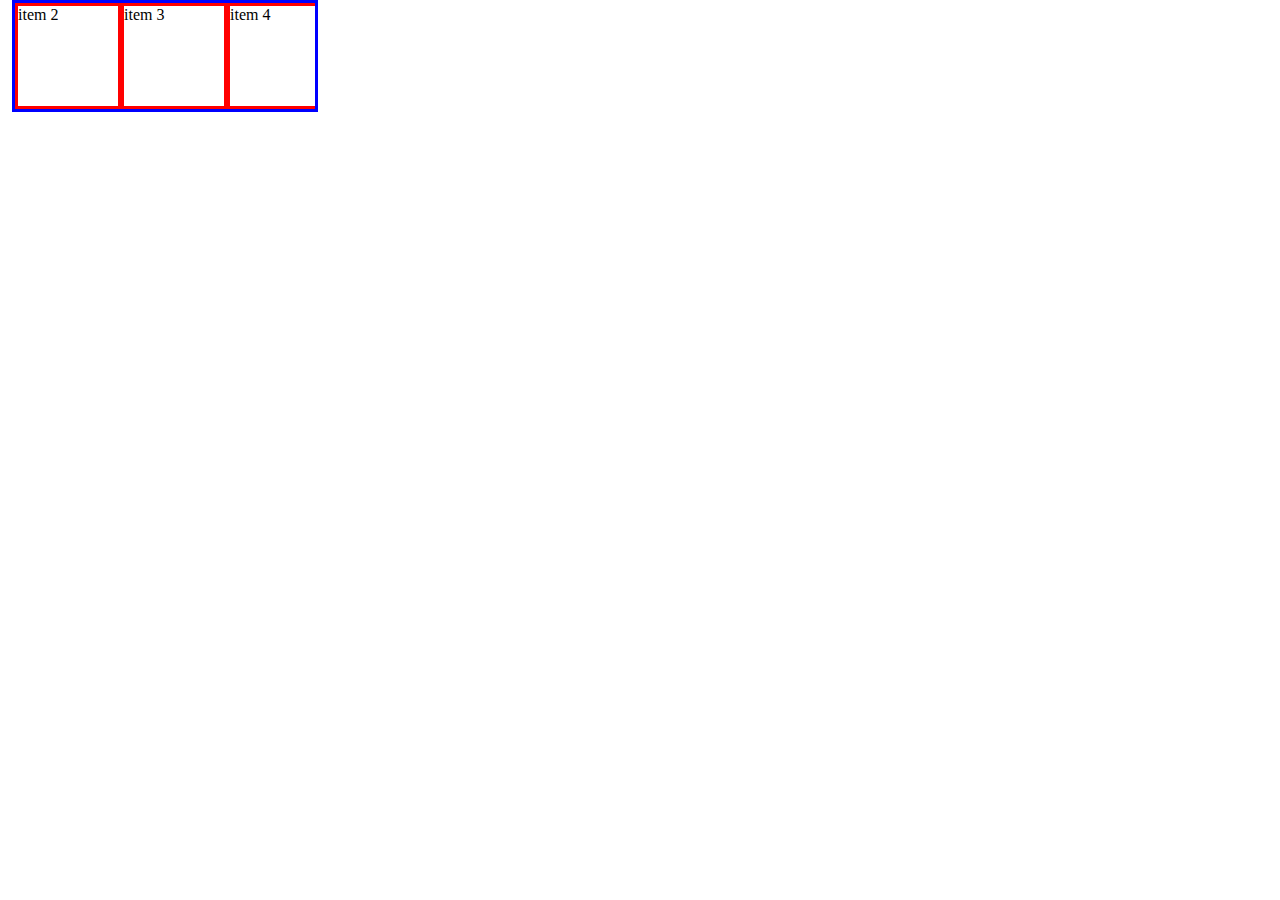
<file: index.html>
<!DOCTYPE html>
<html>
<head>
<link rel="stylesheet" type="text/css" href="stylesheet.css">
</head>
<body>

  <div class="horizontal-scroll-wrapper squares">
    <div>item 1</div>
    <div>item 2</div>
    <div>item 3</div>
    <div>item 4</div>
    <div>item 5</div>
    <div>item 6</div>
    <div>item 7</div>
    <div>item 8</div>
  </div>

</body>
</html>
</file>
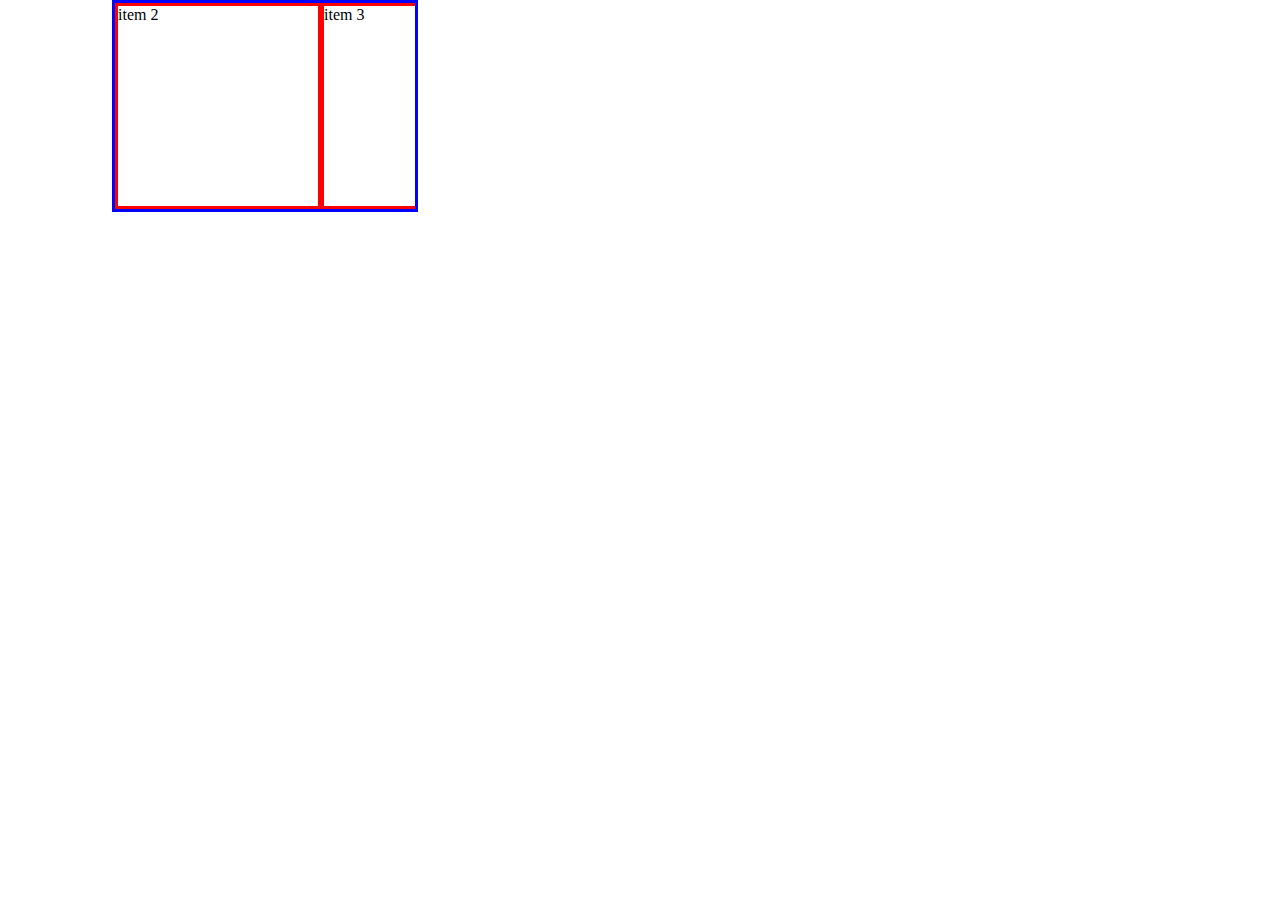
<file: docs/index.html>
<!DOCTYPE html>
<html>
<head>
<link rel="stylesheet" type="text/css" href="stylesheet.css">
<title>Intento 1</title>
</head>
<body>

  <div class="horizontal-scroll-wrapper squares">
    <div>item 1</div>
    <div>item 2</div>
    <div>item 3</div>
    <div>item 4</div>
    <div>item 5</div>
    <div>item 6</div>
    <div>item 7</div>
    <div>item 8</div>
  </div>

</body>
</html>
</file>
<file: stylesheet.css>
* {
  margin: 0;
}

.horizontal-scroll-wrapper {
  width: 106px;
  height: 300px;
  overflow-y: auto;
  overflow-x: hidden;
  border-color: blue;
  border-style: solid;
  transform: rotate(-90deg) translateY(-100px);
  transform-origin: right top;
}

.horizontal-scroll-wrapper > div {
  width: 100px;
  height: 100px;
  border-color: red;
  border-style: solid;
  transform: rotate(90deg);
  transform-origin: right top;
}
</file>
<file: docs/stylesheet.css>
* {
  margin: 0;
}

.horizontal-scroll-wrapper {
  width: 206px;
  height: 300px;
  overflow-y: auto;
  overflow-x: hidden;
  border-color: blue;
  border-style: solid;
  transform: rotate(-90deg) translateY(-100px);
  transform-origin: right top;
}

.horizontal-scroll-wrapper > div {
  width: 200px;
  height: 200px;
  border-color: red;
  border-style: solid;
  transform: rotate(90deg);
  transform-origin: right top;
}
</file>
